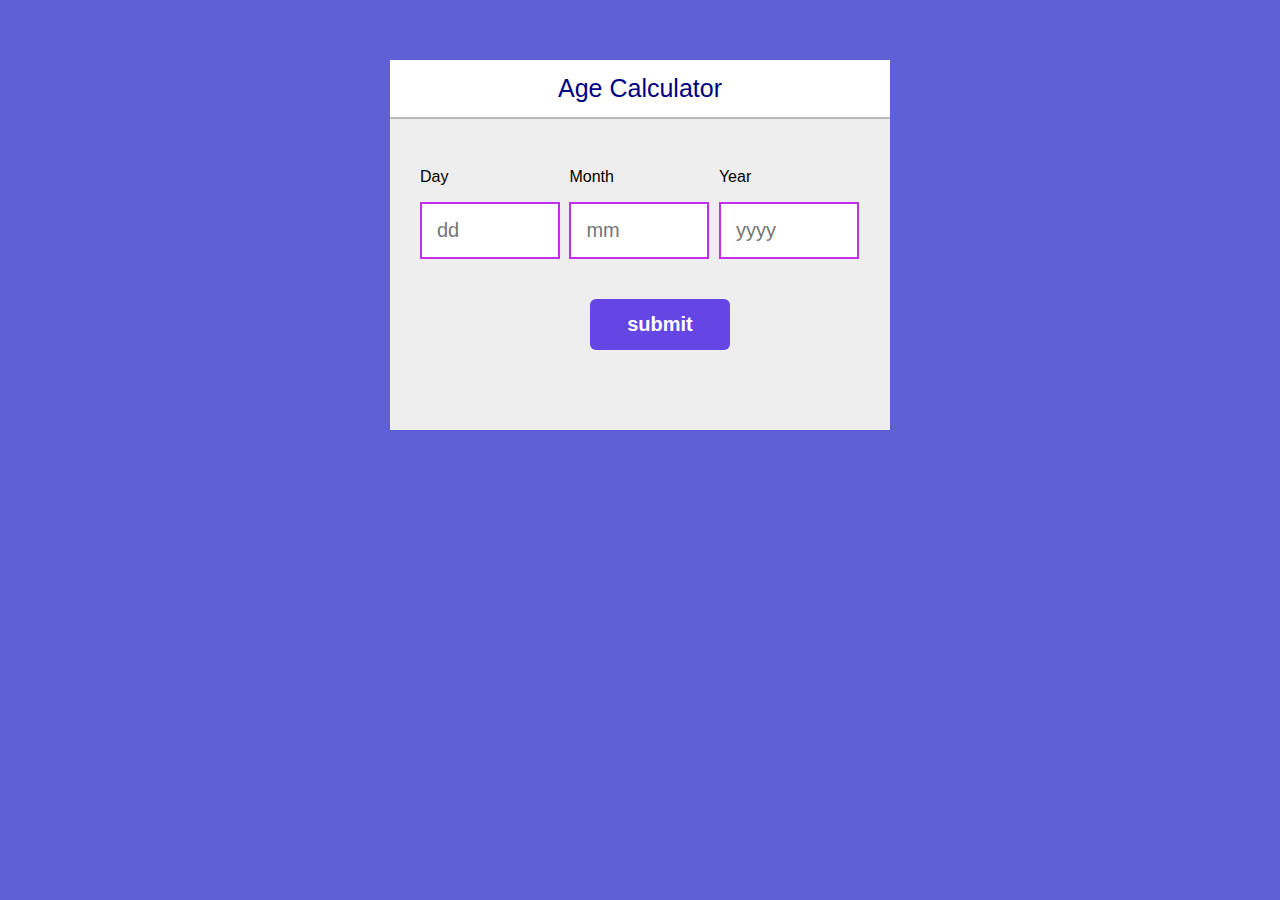
<file: Age _Calculator/index.html>
<!DOCTYPE html>
<html lang="en">

<head>
    <meta charset="UTF-8">
    <meta http-equiv="X-UA-Compatible" content="IE=edge">
    <meta name="viewport" content="width=device-width, initial-scale=1.0">
    <link rel="stylesheet" href="style.css">
    <title>Age calculator</title>
</head>

<body>

    <div class="container">

        <form>

            <div class="base">
                <h3>Age Calculator</h3>


                <div class="block">
                    <p>Day</p>
                    <input type="text" name="day" id="date" placeholder="dd" minlength="1" maxlength="2" required>

                </div>
                <div class="block">
                    <p>Month</p>
                    <input type="text" name="month" id="month" placeholder="mm" minlength="1" maxlength="2" required>

                </div>
                <div class="block">
                    <p>Year</p>

                    <input type="text" name="year" id="year" placeholder="yyyy" minlength="4" maxlength="4" required>
                </div>
            </div>

            <div class="base">
                <input type="button" name="button" value="submit" onclick="age()">
            </div>

            <!-- Display Counting Date -->
            <div class="age" id="age">

            </div>
        </form>

    </div>

    <script src="app.js"></script>
</body>

</html>
</file>
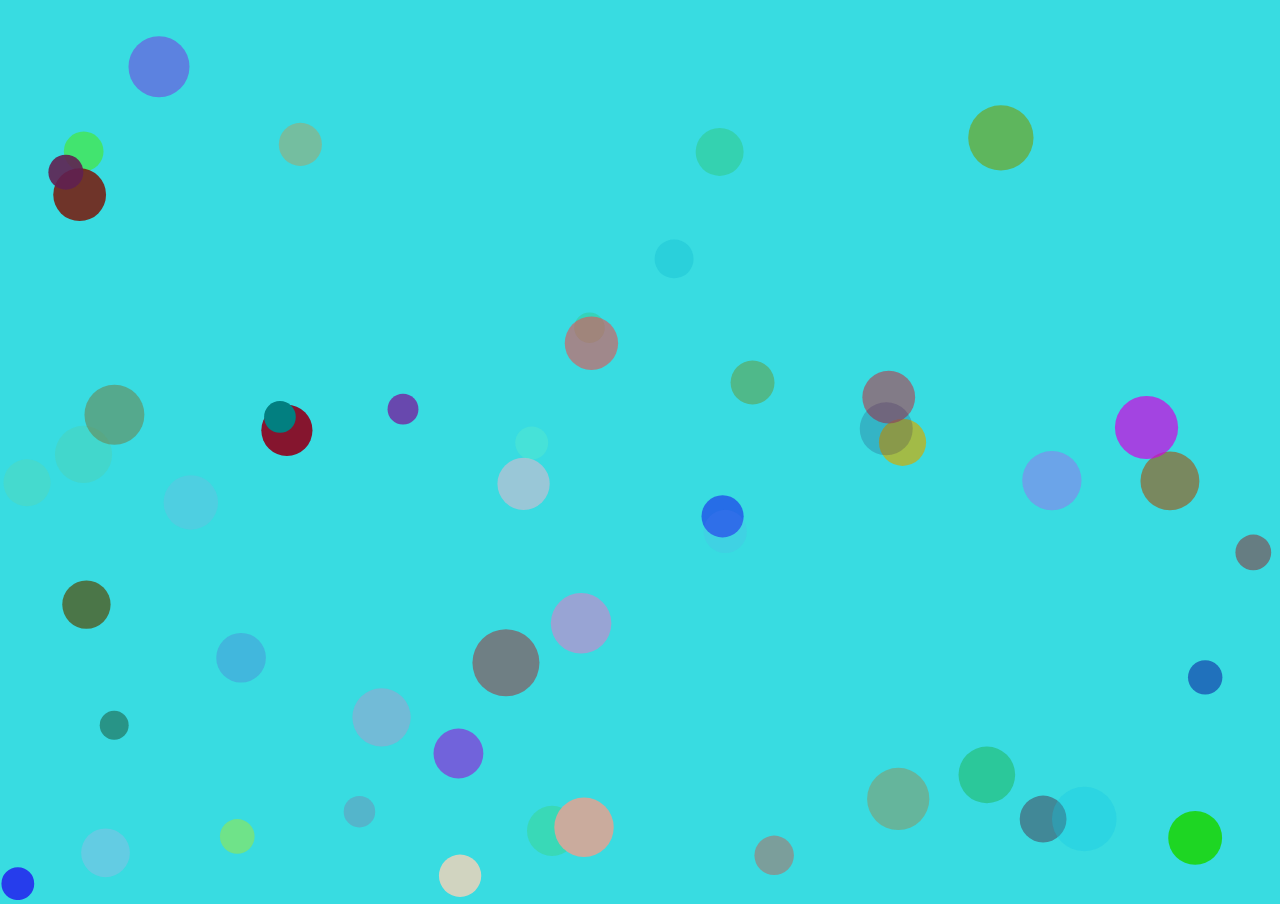
<file: Mouse_Over_Element/index.html>
<!DOCTYPE html>
<html lang="en">

<head>
    <meta charset="UTF-8">
    <meta http-equiv="X-UA-Compatible" content="IE=edge">
    <meta name="viewport" content="width=device-width, initial-scale=1.0">
    <link rel="stylesheet" href="style.css">
    <title>Mouse Over Element</title>
</head>

<body>
    <canvas id="canvas"></canvas>



    <script src="app.js"></script>
</body>

</html>
</file>
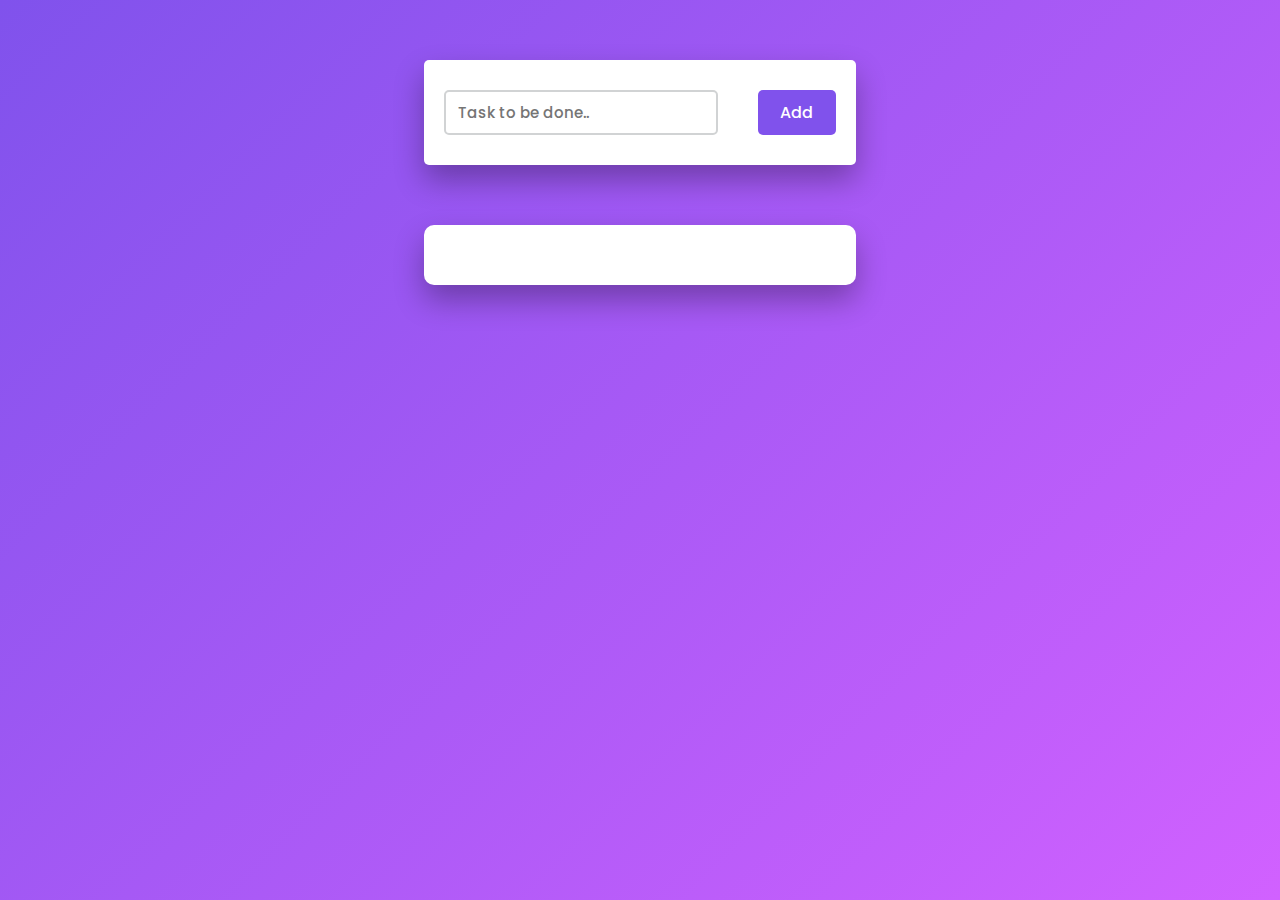
<file: Simple_To_Do_List/index.html>
<!DOCTYPE html>
<html lang="en">

<head>
    <title>Simple To Do List</title>
    <!--Google Font-->
    <link href="https://fonts.googleapis.com/css2?family=Poppins:wght@400;500&display=swap" rel="stylesheet">
    <!--Font Awesome CDN-->
    <link rel="stylesheet" href="https://cdnjs.cloudflare.com/ajax/libs/font-awesome/5.15.2/css/all.min.css">
    <!--Stylesheet-->
    <link rel="stylesheet" href="style.css">
</head>

<body>
    <div class="container">
        <div id="newtask">
            <input type="text" placeholder="Task to be done..">
            <button id="push">Add</button>
        </div>
        <div id="tasks"></div>
    </div>
    <!--Script-->
    <script src="app.js"></script>
</body>

</html>
</file>
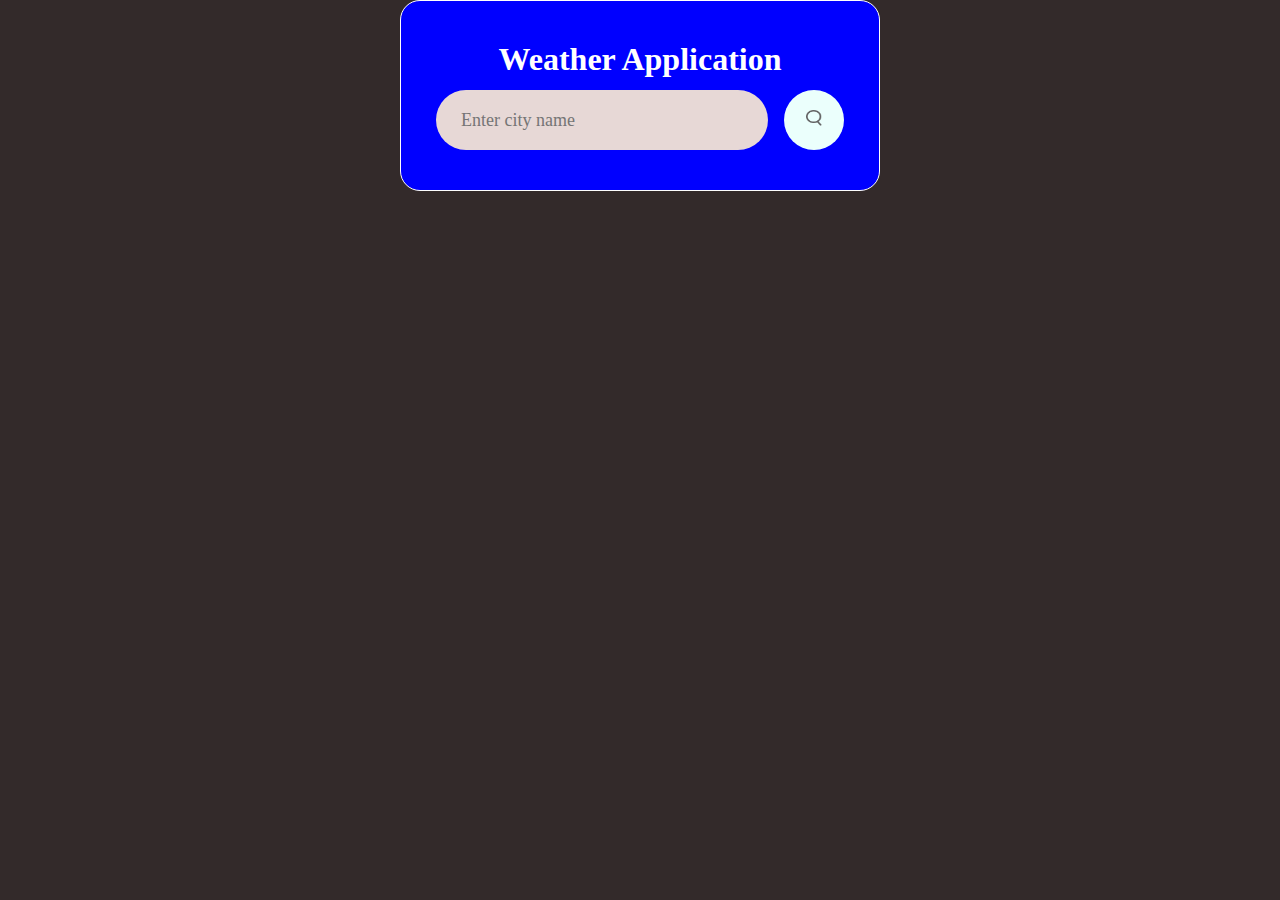
<file: Weather_App/index.html>
<!DOCTYPE html>
<html lang="en">

<head>
    <meta charset="UTF-8">
    <meta name="viewport" content="width=device-width, initial-scale=1.0">
    <link rel="stylesheet" href="./css/style.css">
    <title>Weather App</title>
</head>

<body>

    <div class="card">
        <h1 class="heading">Weather Application</h1>

        <div class="search">
            <input type="text" name="" placeholder="Enter city name" spellcheck="false" id="">
            <button><img src="images/search.png" alt="Search"></button>
        </div>

        <div class="error">
            <p>Invalid city name</p>
        </div>
        <div class="weather">
            <img class="weather-icon" src="./images/rain.png" alt="Weather" srcset="">
            <h1 class="temp">25°C</h1>
            <h2 class="city">New York</h2>
            <div class="details">
                <div class="col">
                    <img src="images/humidity.png" alt="">
                    <div>
                        <p class="humidity">50%</p>
                        <p>Humidity</p>
                    </div>
                </div>
                <div class="col">
                    <img src="images/wind.png" alt="">
                    <div>
                        <p class="wind">15 km/h</p>
                        <p>Wind Speed</p>
                    </div>
                </div>
            </div>
        </div>

    </div>

    <script src="./js/app.js"></script>
</body>

</html>
</file>
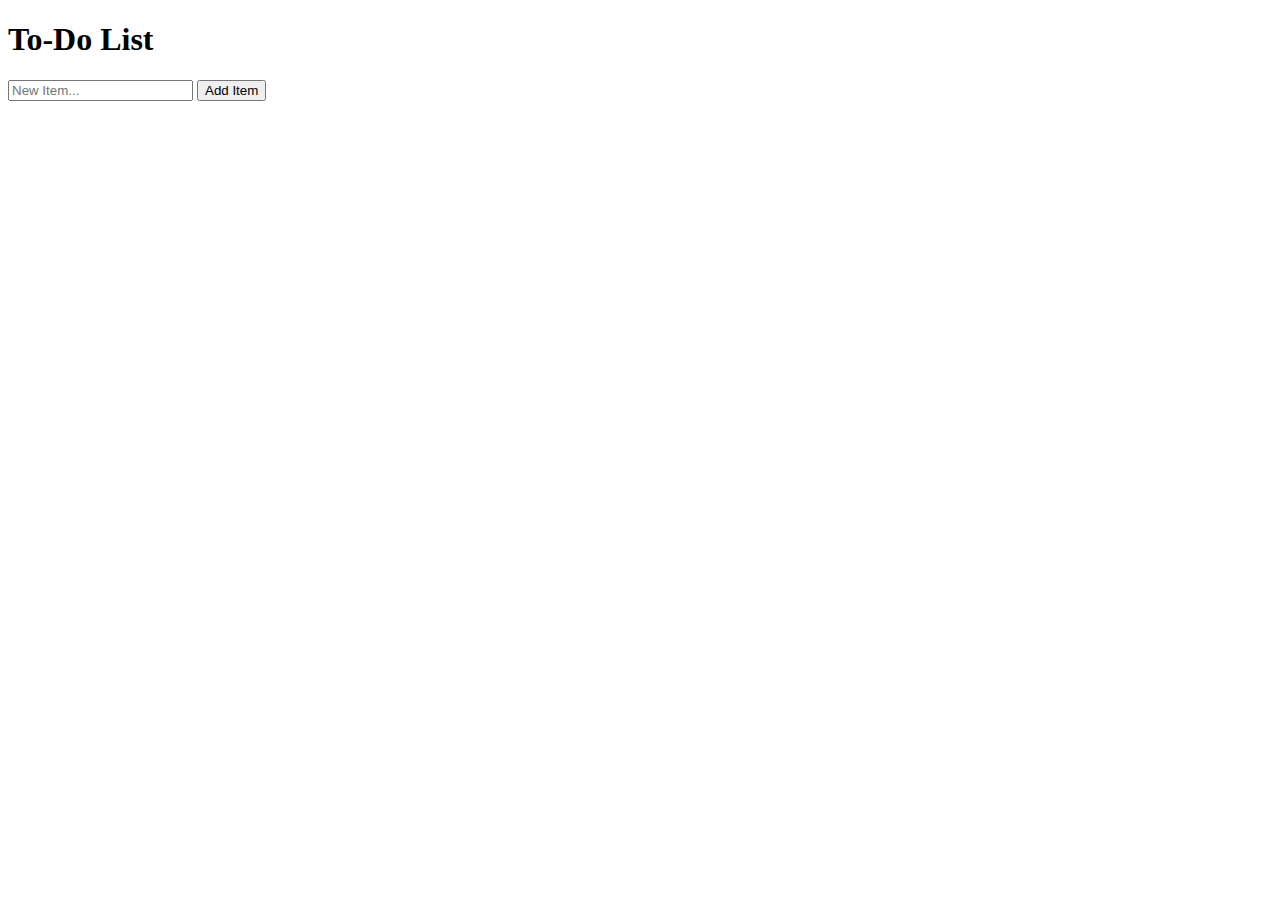
<file: Simple_To_Do_List/second.html>
<!DOCTYPE html>
<html>

<head>
    <title>To-Do List App</title>
</head>

<body>
    <h1>To-Do List</h1>
    <form>
        <input id="newItem" type="text" placeholder="New Item...">
        <button id="addItem" type="submit">Add Item</button>
    </form>
    <ul id="list"></ul>
    <script src="second.js"></script>
</body>

</html>
</file>
<file: Age _Calculator/style.css>
* {
    box-sizing: border-box;

}

body {
    font-family: sans-serif;
    background-color: rgb(95, 95, 214);
    margin: 0;
    padding: 0;
}

.container {
    background-color: #eee;
    min-height: 100px;
    width: 500px;
    margin: 60px auto;
    height: auto;
}

.base {
    width: 100%;
    margin: 0;
    overflow: hidden;
    display: block;
    float: none;
}

.base h3 {
    font-size: 25px;
    text-align: center;
    font-family: sans-serif;
    margin-top: 0px;
    box-shadow: 0px 2px #bababa;
    font-weight: normal;
    color: navy;
    background: white;
    padding: 14px;


}

.block {
    width: 130px;
    padding: 10px 0px;
    margin-left: 30px;
    display: inline-block;
    margin-right: -15px;
}

input[type=text] {
    width: 140px;
    margin: auto;
    outline: none;
    min-height: 50px;
    border: 2px solid rgb(193, 46, 238);
    font-size: 20px;
    color: rgb(47, 41, 41);
    padding: 15px;
}

input[type=text]:focus {
    background-color: #fff;
    border: 2px solid orange;
}


input[type=button] {
    width: 140px;
    margin-left: 40%;
    margin-top: 30px;
    margin-bottom: 25px;
    border-radius: 6px;
    outline: none;
    background-color: rgb(101, 69, 228);
    border: none;
    padding: 14px 16px;
    color: white;
    font-size: 20px;
    font-weight: bold;

}

input[type=button]:hover {
    background-color: rgb(74, 74, 5);
    color: white;
    transition: .5s;

}

.age {
    display: block;
    margin: 10px;
    margin-top: 35px;
    padding-bottom: 20px;
    overflow: hidden;
    font-family: sans-serif;
    font-size: 18px;
    font-weight: normal;
    line-height: 1.5;
    word-spacing: 2.7;
    color: navy;


}
</file>
<file: Mouse_Over_Element/style.css>
body {
    margin: 0px;
    background-color: rgb(56, 220, 225);
    overflow: hidden;
}
</file>
<file: Simple_To_Do_List/style.css>
*,
*:before,
*:after {
    padding: 0;
    margin: 0;
    box-sizing: border-box;
}

body {
    height: 100vh;
    background: linear-gradient(135deg,
            #8052ec,
            #d161ff);
}

.container {
    width: 40%;
    min-width: 450px;
    position: absolute;
    margin: auto;
    left: 0;
    right: 0;
    top: 30px;
    padding: 30px 40px;
}

#newtask {
    position: relative;
    background-color: #ffffff;
    padding: 30px 20px;
    border-radius: 5px;
    box-shadow: 0 15px 30px rgba(0, 0, 0, 0.3);
}

#newtask input {
    width: 70%;
    width: 70%;
    height: 45px;
    font-family: 'Poppins', sans-serif;
    font-size: 15px;
    border: 2px solid #d1d3d4;
    padding: 12px;
    color: #111111;
    font-weight: 500;
    position: relative;
    border-radius: 5px;
}

#newtask input:focus {
    outline: none;
    border-color: #8052ec;
}

#newtask button {
    position: relative;
    float: right;
    width: 20%;
    height: 45px;
    border-radius: 5px;
    font-family: 'Poppins', sans-serif;
    font-weight: 500;
    font-size: 16px;
    background-color: #8052ec;
    border: none;
    color: #ffffff;
    cursor: pointer;
    outline: none;
}

#tasks {
    background-color: #ffffff;
    padding: 30px 20px;
    margin-top: 60px;
    border-radius: 10px;
    box-shadow: 0 15px 30px rgba(0, 0, 0, 0.3);
    width: 100%;
    position: relative;
}

.task {
    background-color: #ffffff;
    height: 50px;
    padding: 5px 10px;
    margin-top: 10px;
    display: flex;
    align-items: center;
    justify-content: space-between;
    border-bottom: 2px solid #d1d3d4;
    cursor: pointer;
}

.task span {
    font-family: 'Poppins', sans-serif;
    font-size: 15px;
    font-weight: 400;
}

.task button {
    background-color: #8052ec;
    color: #ffffff;
    height: 100%;
    width: 40px;
    border-radius: 5px;
    border: none;
    cursor: pointer;
    outline: none;
}

.completed {
    text-decoration: line-through;
}
</file>
<file: Weather_App/css/style.css>
*{
    margin: 0;
    padding: 0;
    box-sizing: border-box;
    font-family: Cambria, Cochin, Georgia, Times, 'Times New Roman', serif;
}
body{
    background-color: rgb(51, 42, 42);
    color: white;
}
.heading{
    margin-bottom:12px;
}
.card{
    
   margin: 0 auto;

    width:90%;
    max-width: 480px;
    background-color:blue;
    margin: 100px, auto 0;
    border-radius: 20px;
    padding:40px 35px;
    text-align: center;
    border: 1px solid white;
}
.search{
    width:100%;
    display: flex;
    justify-content: space-between;
    align-items: center;
}
.search input{
    border: 0;
    outline: 0;
    background-color:rgb(231, 216, 214);
    color: 555;
    border-radius: 30px;
    flex: 1;
    margin-right: 16px;
    font-size: 18px;
    padding: 10px 25px;
    height: 60px;
}
.search button {
    border: 0;
    outline: 0;
    background:#ebfffc;
    border-radius: 50%;
    width: 60px;
    height: 60px;
    cursor: pointer;
}
.search button img{
    width: 16px;
    height: 16px;
}
.weather-icon{
    width: 170px;
    margin-top: 30px;
}
.weather h1{
    font-size:80px;
    font-weight: 500;
}
.weather h2{
    font-size:45px;
    font-weight: 400;
    margin-top:-10px ;
}
.details{
    display: flex;
    align-items:center;
    justify-content:space-between;
    padding: 0 20px;
    margin-top: 50px;
}
.col{
    display: flex;
    align-items:center;
    text-align: left;
}
.col img{
    width: 40px;
    margin-right:10px;
}
.humidity, .wind{
    font-size: 30px;
    margin-top:-6px
}
.weather{
    display: none;
}
.error{
    text-align: left;
    margin-left:10px;
    margin-top: 12px;
    display: none;
    font-size: 18px;
    color: rgb(174, 24, 24);
}
</file>
